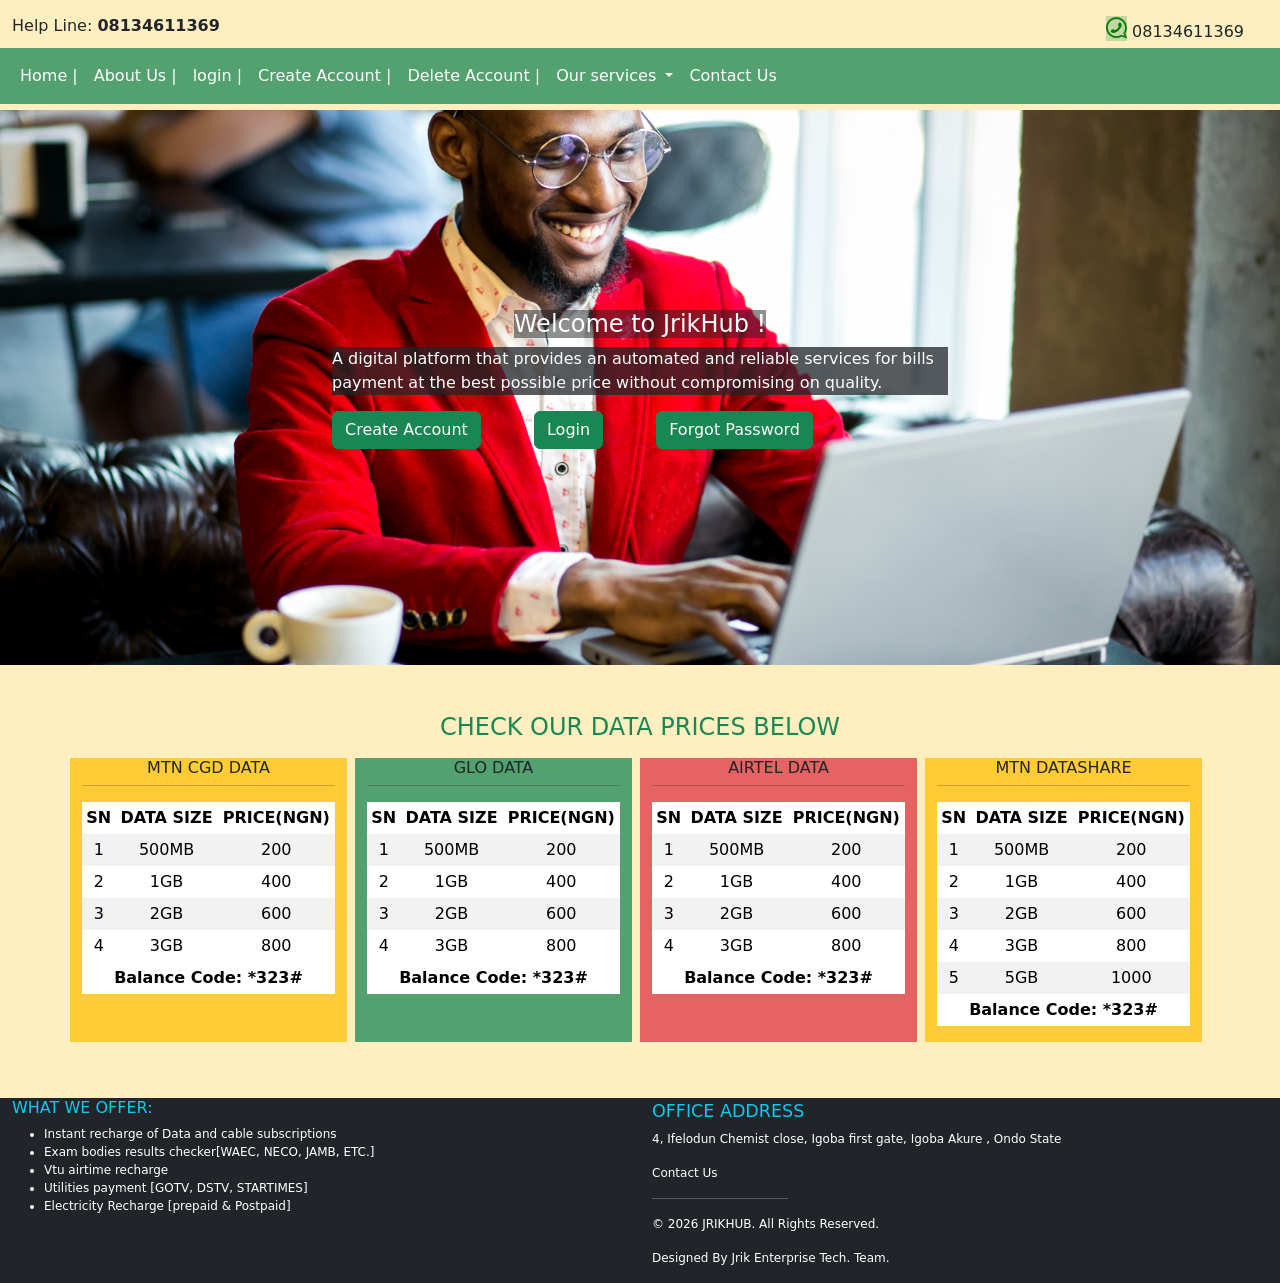
<file: index.html>
﻿<!DOCTYPE html>

<html lang="en" xmlns="http://www.w3.org/1999/xhtml">
<head>
    <title>Jrikhub-Cheap data|cable Subscriptions|electricity payment</title>
    <link rel="icon" type="image/x-icon" href="favicon_io/android-chrome-512x512.png">
    <meta charset="utf-8">
    <meta name="description" content="CHEAP DATA">
    <meta name="viewport" content="width=device-width, initial-scale=1">
    <link href="bootstrap/css/bootstrap.css" rel="stylesheet">
    <link rel="stylesheet" href="https://cdnjs.cloudflare.com/ajax/libs/font-awesome/4.7.0/css/font-awesome.min.css">
    <script src="bootstrap/js/bootstrap.bundle.js"></script>


    <style>
        .navbar-body {
            background-color: #CC8800;
        }

        .footer-font {
            font-size: 12px;
        }
    </style>
</head>
<body class="bg-warning bg-opacity-25">

    <div class="container-fluid  row mt-3  fixed-top">
        <div class="col"><h6>Help Line: <b>08134611369</b></h6></div>
        <div class="col" style="text-align:end"><a href="wa.me/2348134611369" class="text-decoration-none text-dark" target="_blank"><i class="fa fa-whatsapp fa-flip-horizontal bg-success bg-opacity-25" style="color:green; font-size:25px"></i> 08134611369</a></div>
    </div>


    <nav class="navbar navbar-expand-lg bg-success bg-opacity-75 mt-5  fixed-top">
        <div class="container-fluid">
                    
            <button class="navbar-toggler" type="button" data-bs-toggle="collapse" data-bs-target="#navbarSupportedContent" aria-controls="navbarSupportedContent" aria-expanded="false" aria-label="Toggle navigation">
                <span class="navbar-toggler-icon"></span>
            </button>

            <div class="collapse navbar-collapse" id="navbarSupportedContent">
                <ul class="navbar-nav me-auto mb-2 mb-lg-0 fst-normal">
                    <li class="nav-item">
                        <a class="nav-link active text-white" aria-current="page" href="#">Home |</a>
                    </li>

                    <li class="nav-item">
                        <a class="nav-link text-white" href="#">About Us |</a>
                    </li>
                    <li class="nav-item">
                        <a class="nav-link text-white" href="login.html" target="_blank">login |</a>
                    </li>
                    <li class="nav-item">
                        <a class="nav-link text-white" href="register.html">Create Account |</a>
                    </li>
                    <li class="nav-item">
                        <a class="nav-link text-white" href="#">Delete Account |</a>
                    </li>
                    <li class="nav-item dropdown">
                        <a class="nav-link dropdown-toggle text-white" href="#" role="button" data-bs-toggle="dropdown" aria-expanded="false">
                            Our services
                        </a>
                        <ul class="dropdown-menu bg-warning bg-opacity-25">
                            <li><a class="dropdown-item text-primary" href="#">Mobile/laptop Data</a></li>
                            <li><a class="dropdown-item text-primary" href="#">Utilities</a></li>
                            <li><a class="dropdown-item text-primary" href="#">Cable</a></li>
                            <li><hr class="dropdown-divider"></li>
                            <li><a class="dropdown-item text-primary" href="#">Gotv, Dstv,Startimes</a></li>
                        </ul>
                    </li>
                    <li class="nav-item">
                        <a class="nav-link text-white" href="#footer">Contact Us</a>
                    </li>
                </ul>
            </div>



        </div>
    </nav>

    <div class="  container-fluid  mb-5" style="margin-top:110px; padding-top:200px;padding-bottom:200px; background-image:url(img/image2.jpg); height:100%; background-position:center;  background-size:cover">

        <div class="row">
            <div class="col-sm-3 mb-3 mb-sm-0"></div>

            <div class="col-sm-6 mb-3">
                <div>
                    <div>
                        <h4 class=" text-white text-center mb-2"> <span class="bg-dark bg-opacity-50">Welcome to JrikHub !</span></h4>
                        <p class="text-white bg-dark bg-opacity-75">A digital platform that provides an automated and reliable services for bills payment at the best possible price without compromising on quality. </p>
                        <a href="register.html" class="btn btn-success">Create Account</a> <a href="login.html" target="_blank" class="btn btn-success ms-5">Login</a> <a href="#" class="btn btn-success ms-5">Forgot Password</a>
                    </div>
                </div>
            </div>

        </div>
    </div>


    <div class=" container" id="pricetable">
        <h4 class="text-center mb-3 text-success">CHECK OUR DATA PRICES BELOW</h4>
        <div class="row text-center">
            <div class="col bg-warning bg-opacity-75 me-2 mb-2">
                <h6 class="text-center mb-0">MTN CGD DATA</h6><hr class="mt-2" />
                <table class="table table-striped table-hover table-borderless table-sm caption-top">
                    <thead>
                        <tr>
                            <th>SN</th>
                            <th>DATA SIZE</th>
                            <th>PRICE(NGN)</th>
                        </tr>
                    </thead>
                    <tbody>
                        <tr>
                            <td>1</td>
                            <td>500MB</td>
                            <td>200</td>
                        </tr>
                        <tr>
                            <td>2</td>
                            <td>1GB</td>
                            <td>400</td>
                        </tr>
                        <tr>
                            <td>3</td>
                            <td>2GB</td>
                            <td>600</td>
                        </tr>
                        <tr>
                            <td>4</td>
                            <td>3GB</td>
                            <td>800</td>
                        </tr>
                    </tbody>
                    <tfoot>
                        <tr>
                            <td colspan="3"><b>Balance Code: *323# </b></td>
                        </tr>
                    </tfoot>
                </table>
            </div>
            <div class="col bg-success bg-opacity-75 me-2 mb-2">
                <h6 class="text-center mb-0">GLO DATA</h6><hr class="mt-2" />
                <table class="table table-striped table-hover table-borderless table-sm caption-top">
                    <thead>
                        <tr>
                            <th>SN</th>
                            <th>DATA SIZE</th>
                            <th>PRICE(NGN)</th>
                        </tr>
                    </thead>
                    <tbody>
                        <tr>
                            <td>1</td>
                            <td>500MB</td>
                            <td>200</td>
                        </tr>
                        <tr>
                            <td>2</td>
                            <td>1GB</td>
                            <td>400</td>
                        </tr>
                        <tr>
                            <td>3</td>
                            <td>2GB</td>
                            <td>600</td>
                        </tr>
                        <tr>
                            <td>4</td>
                            <td>3GB</td>
                            <td>800</td>
                        </tr>
                    </tbody>
                    <tfoot>
                        <tr>
                            <td colspan="3"><b>Balance Code: *323# </b></td>
                        </tr>
                    </tfoot>
                </table>
            </div>
            <div class="col bg-danger bg-opacity-75 me-2 mb-2">
                <h6 class="text-center mb-0">AIRTEL DATA</h6><hr class="mt-2" />
                <table class="table table-striped table-hover table-borderless table-sm caption-top">
                    <thead>
                        <tr>
                            <th>SN</th>
                            <th>DATA SIZE</th>
                            <th>PRICE(NGN)</th>
                        </tr>
                    </thead>
                    <tbody>
                        <tr>
                            <td>1</td>
                            <td>500MB</td>
                            <td>200</td>
                        </tr>
                        <tr>
                            <td>2</td>
                            <td>1GB</td>
                            <td>400</td>
                        </tr>
                        <tr>
                            <td>3</td>
                            <td>2GB</td>
                            <td>600</td>
                        </tr>
                        <tr>
                            <td>4</td>
                            <td>3GB</td>
                            <td>800</td>
                        </tr>
                    </tbody>
                    <tfoot>
                        <tr>
                            <td colspan="3"><b>Balance Code: *323# </b></td>
                        </tr>
                    </tfoot>
                </table>
            </div>
            <div class="col bg-warning bg-opacity-75 me-2 mb-2">
                <h6 class="text-center mb-0">MTN DATASHARE</h6><hr class="mt-2" />
                <table class="table table-striped table-hover table-borderless table-sm caption-top">
                    <thead>
                        <tr>
                            <th>SN</th>
                            <th>DATA SIZE</th>
                            <th>PRICE(NGN)</th>
                        </tr>
                    </thead>
                    <tbody>
                        <tr>
                            <td>1</td>
                            <td>500MB</td>
                            <td>200</td>
                        </tr>
                        <tr>
                            <td>2</td>
                            <td>1GB</td>
                            <td>400</td>
                        </tr>
                        <tr>
                            <td>3</td>
                            <td>2GB</td>
                            <td>600</td>
                        </tr>
                        <tr>
                            <td>4</td>
                            <td>3GB</td>
                            <td>800</td>
                        </tr>
                        <tr>
                            <td>5</td>
                            <td>5GB</td>
                            <td>1000</td>
                        </tr>
                    </tbody>
                    <tfoot>
                        <tr>
                            <td colspan="3"><b>Balance Code: *323# </b></td>
                        </tr>
                    </tfoot>
                </table>
            </div>
        </div>


    </div>
    <footer>
        <div class="container-fluid bg-dark mt-5 text-white  footer-font" id="footer">
            <div class="row">
                <div class="col text-center">

                    <h6 class="text-start text-info"> WHAT WE OFFER:</h6>
                    <ul class="text-start">
                        <li>Instant recharge of Data and cable subscriptions</li>
                        <li>Exam bodies results checker[WAEC, NECO, JAMB, ETC.]</li>
                        <li>Vtu airtime recharge</li>
                        <li>Utilities payment [GOTV, DSTV, STARTIMES]</li>
                        <li>Electricity Recharge [prepaid & Postpaid] </li>

                    </ul>

                </div>
                <div class="col-sm-6">

                    <h5 class="text-info"> <small> OFFICE ADDRESS</small></h5>
                    <p>4, Ifelodun Chemist close, Igoba first gate, Igoba Akure , Ondo State</p>
                    <a class="text-decoration-none text-white" href="#">Contact Us</a>

                    <div class="row">
                        <div class="col-sm-3"><hr /></div>
                    </div>
                    <p>&copy; 2026 JRIKHUB. All Rights Reserved.</p>
                    <p>Designed By Jrik Enterprise Tech. Team. </p>


                </div>
            </div>

        </div>
    </footer>



</body>
</html>
</file>
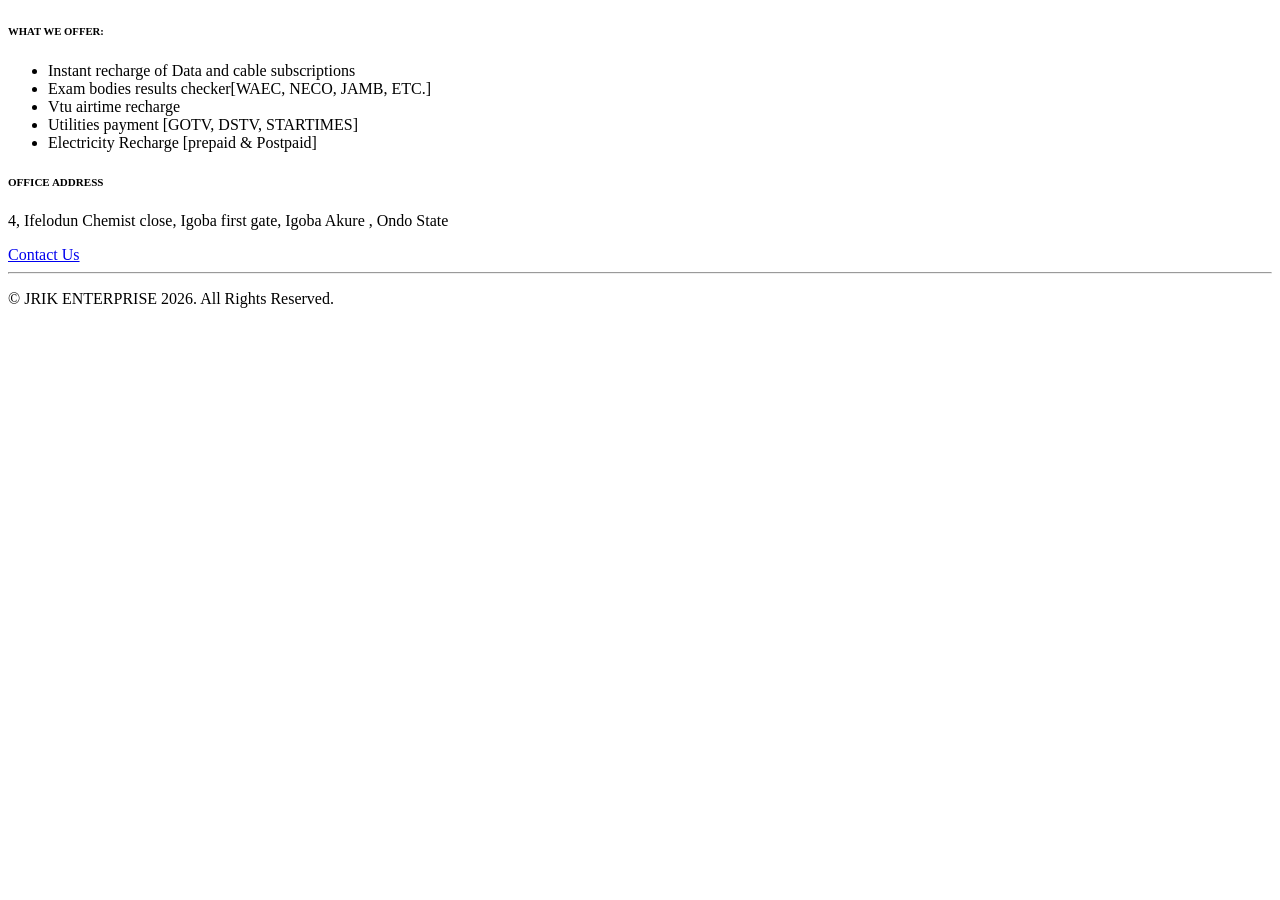
<file: footer.html>
﻿<!DOCTYPE html>

<html lang="en" xmlns="http://www.w3.org/1999/xhtml">
<head>
    <meta charset="utf-8" />
    <title></title>
</head>
<body>
    <footer>
        <div class="container-fluid bg-dark mt-5 text-white  footer-font" id="footer">
            <div class="row">
                <div class="col text-center">

                    <h6 class="text-start text-info"> WHAT WE OFFER:</h6>
                    <ul class="text-start">
                        <li>Instant recharge of Data and cable subscriptions</li>
                        <li>Exam bodies results checker[WAEC, NECO, JAMB, ETC.]</li>
                        <li>Vtu airtime recharge</li>
                        <li>Utilities payment [GOTV, DSTV, STARTIMES]</li>
                        <li>Electricity Recharge [prepaid & Postpaid] </li>

                    </ul>

                </div>
                <div class="col-sm-6">

                    <h5 class="text-info"> <small> OFFICE ADDRESS</small></h5>
                    <p>4, Ifelodun Chemist close, Igoba first gate, Igoba Akure , Ondo State</p>
                    <a class="text-decoration-none text-white" href="#">Contact Us</a>

                    <div class="row">
                        <div class="col-sm-3"><hr /></div>
                    </div>
                    <p>&copy; JRIK ENTERPRISE 2026. All Rights Reserved.</p>


                </div>
            </div>

        </div>
    </footer>
</body>
</html>
</file>
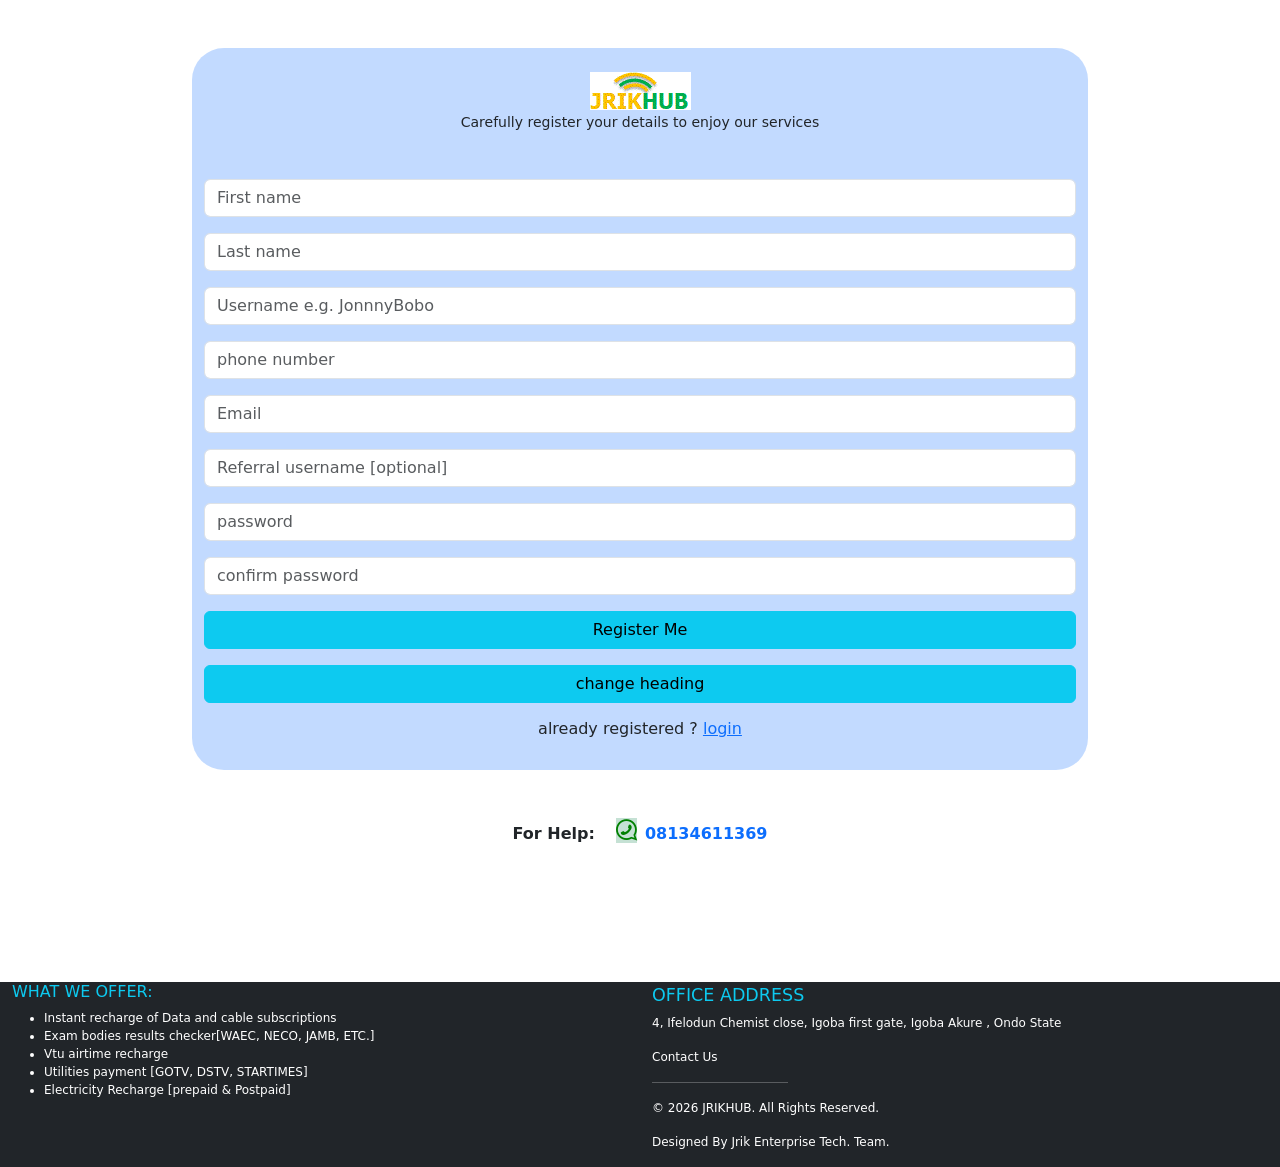
<file: JS_TUTOR_1.html>
﻿<!DOCTYPE html>

<html lang="en" xmlns="http://www.w3.org/1999/xhtml">
<head>
    <title>Jrikhub-Cheap data|cable Subscriptions|electricity payment</title>
    <link rel="icon" type="image/x-icon" href="favicon_io/android-chrome-512x512.png">
    <meta charset="utf-8">
    <meta name="description" content="CHEAP DATA">
    <meta name="viewport" content="width=device-width, initial-scale=1">
    <link href="bootstrap/css/bootstrap.css" rel="stylesheet">
    <link rel="stylesheet" href="https://cdnjs.cloudflare.com/ajax/libs/font-awesome/4.7.0/css/font-awesome.min.css">
    <script src="bootstrap/js/bootstrap.bundle.js"></script>


    <style>
        .footer-font {
            font-size: 12px;
        }
    </style>
</head>
<body>

    <div class="container bg-primary bg-opacity-25  mt-5 rounded-5" style="width:70%">
        <br />
        <img class="mb-1 mx-auto d-block" src="img/brand_jrik1.gif" />
        <h6 class="mb-5 small" style="text-align:center" id="swap">Carefully register your details to enjoy our services</h6>
        <form>

            <div class="mb-3">

                <input type="text" class="form-control" id="firstName" placeholder="First name">
            </div>
            <div class="mb-3">
                <input type="text" class="form-control" id="lastName" placeholder="Last name">
            </div>
            <div class="mb-3">
                <input type="text" class="form-control" id="userName" placeholder="Username e.g. JonnnyBobo">
            </div>
            <div class="mb-3">
                <input type="number" class="form-control" id="phoneNumber" placeholder="phone number" maxlength="11" min="11">
            </div>
            <div class="mb-3">
                <input type="email" class="form-control" id="email" placeholder="Email">
            </div>
            <div class="mb-3">
                <input type="text" class="form-control" id="referredBy" placeholder="Referral username [optional]">
            </div>
            <div class="mb-3">
                <input type="password" class="form-control" id="password" placeholder="password">
            </div>
            <div class="mb-3">
                <input type="password" class="form-control" id="confirmPassword" placeholder="confirm password">
            </div>

            <div class="d-grid mb-3" style="">
                <button class="btn btn-info " type="submit">Register Me</button>
            </div>
            <div class="d-grid mb-3" style="">
                <button class="btn btn-info " type="button" onclick="abc()"> change heading</button>
            </div>
            
            <h6 style="text-align:center">already registered ? <span><a href="login.html">login</a></span></h6>
        </form><br />
    </div>
    <div class="mt-5" style="text-align:center">
        <p><b>For Help:</b> <a class="ms-3" href="#" style="text-decoration:none"><i class="fa fa-whatsapp fa-flip-horizontal bg-success bg-opacity-25" style="color:green; font-size:25px"></i><b class="ms-2">08134611369</b></a></p>
    </div>
    <br />
    <br />
    <br />
    <footer>
        <div class="container-fluid bg-dark mt-5 text-white  footer-font" id="footer">
            <div class="row">
                <div class="col text-center">

                    <h6 class="text-start text-info"> WHAT WE OFFER:</h6>
                    <ul class="text-start">
                        <li>Instant recharge of Data and cable subscriptions</li>
                        <li>Exam bodies results checker[WAEC, NECO, JAMB, ETC.]</li>
                        <li>Vtu airtime recharge</li>
                        <li>Utilities payment [GOTV, DSTV, STARTIMES]</li>
                        <li>Electricity Recharge [prepaid & Postpaid] </li>

                    </ul>

                </div>
                <div class="col-sm-6">

                    <h5 class="text-info"> <small> OFFICE ADDRESS</small></h5>
                    <p>4, Ifelodun Chemist close, Igoba first gate, Igoba Akure , Ondo State</p>
                    <a class="text-decoration-none text-white" href="#">Contact Us</a>

                    <div class="row">
                        <div class="col-sm-3"><hr /></div>
                    </div>
                    <p>&copy; 2026 JRIKHUB. All Rights Reserved.</p>
                    <p>Designed By Jrik Enterprise Tech. Team. </p>


                </div>
            </div>

        </div>
    </footer>

    <script>
        function abc() {
            document.getElementById("swap").innerHTML = "<h1> I APPRECIATE YOUR LOVE RITA</h1>"

        }
    </script>
</body>
</html>
</file>
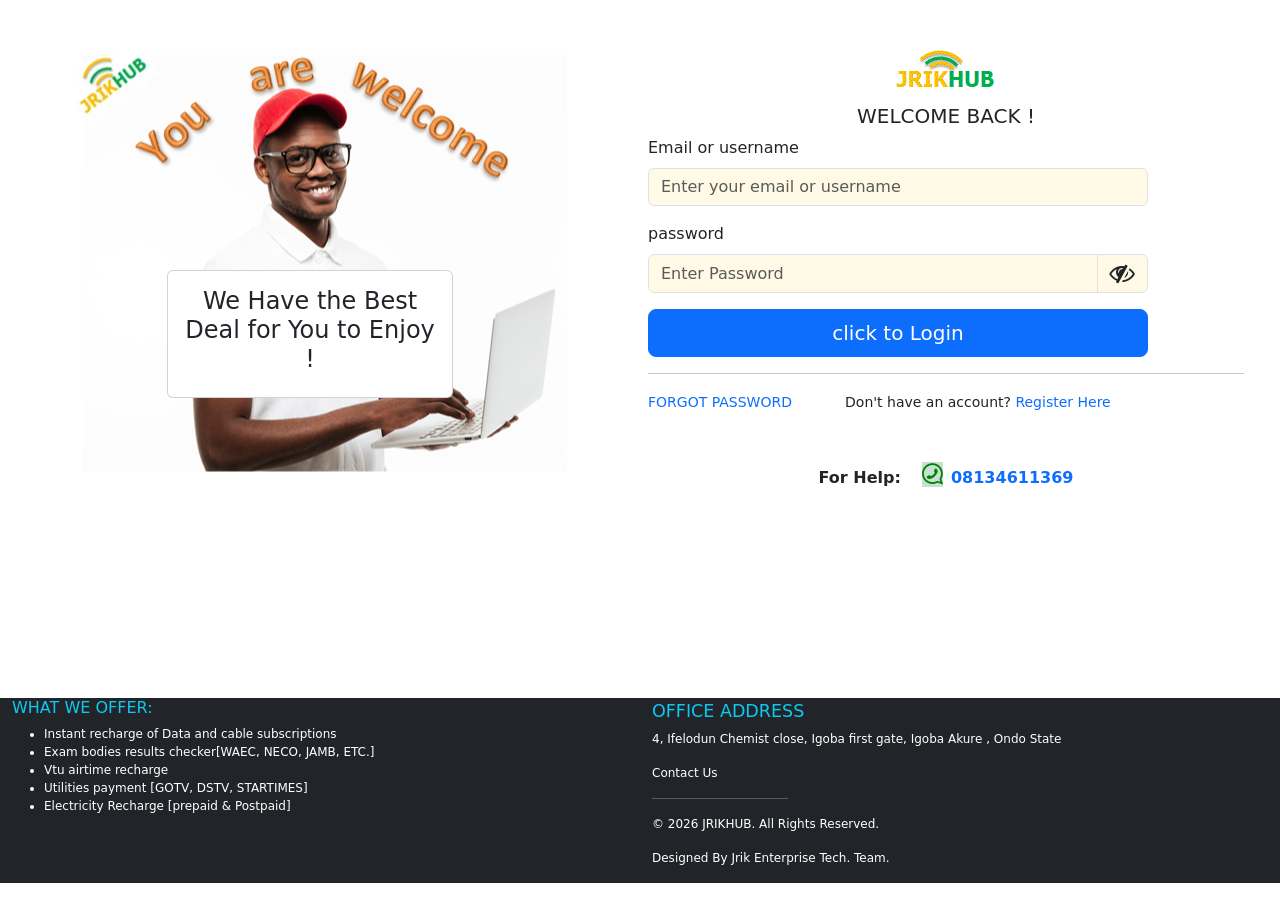
<file: login.html>
﻿<!DOCTYPE html>

<html lang="en" xmlns="http://www.w3.org/1999/xhtml">
<head>
    <title>Jrikhub-Cheap data|cable Subscriptions|electricity payment</title>
    <link rel="icon" type="image/x-icon" href="favicon_io/android-chrome-512x512.png">
    <meta charset="utf-8">
    <meta name="description" content="CHEAP DATA">
    <meta name="viewport" content="width=device-width, initial-scale=1">
    <link href="bootstrap/css/bootstrap.css" rel="stylesheet">
    <link rel="stylesheet" href="https://cdnjs.cloudflare.com/ajax/libs/font-awesome/4.7.0/css/font-awesome.min.css">
    <script src="bootstrap/js/bootstrap.bundle.js"></script>


    <style>
        .navbar-body {
            background-color: #CC8800;
        }

        .footer-font {
            font-size: 12px;
        }
    </style>
</head>
<body class="bg-white">
    <div class="container-fluid bg-white row" style="margin-top:50px; ">

        <div class="col d-none d-lg-block " style="background-image: url(img/bg-login.png);  background-position:center; background-repeat:no-repeat; height:450px">

            <div class="row" style="margin-top:220px">
                <div class="col-3"></div>
                <div class="col-6 position:absolute top-50">
                    <center>
                        <div class=" card " style="max-width: 18rem">

                            <div class="card-body  position:absolute top-50">

                                <h4>We Have the <b></b>Best Deal for You to Enjoy !</h4>

                            </div>

                        </div>

                    </center>
                </div>

                <div class="col-3"></div>

            </div>

        </div>

        <div class="col bg-white ms-3">


            <center>
                <img class="mb-3" src="img/brand_jrik1.gif" />
                <h5 class="">WELCOME BACK !</h5>

            </center>
            <form>
                <div class="mb-3" style="max-width:500px">
                    <label for="exampleFormControlInput1" class="form-label">Email or username</label>
                    <input class="form-control bg-warning bg-opacity-10" id="exampleFormControlInput1" placeholder="Enter your email or username">
                </div>
                <label for="password" class="form-label">password</label>
                <div class="input-group mb-3" style="max-width:500px">
                    <input type="password" class="form-control bg-warning bg-opacity-10" id="password" placeholder="Enter Password">
                    <span class="input-group-text bg-warning bg-opacity-10">
                        <i class="fa fa-eye" id="eyeopen" onclick="eyecontrol()" style="display: none; font-size: 25px"></i>
                        <i class="fa fa-eye-slash" id="eyeclosed" onclick="eyecontrol()" style="display: block; font-size: 25px"></i>
                    </span>

                </div>
                
                

                <div class=" d-grid mb-3" style="max-width:500px">
                    <button class="btn btn-primary btn-lg " type="submit">click to Login</button>
                </div><hr />
            </form>
            <small><a href="#" style="text-decoration:none">FORGOT PASSWORD</a></small>  <small class="ms-5">Don't have an account? <a href="register.html" style="text-decoration: none">Register Here</a></small>
            <br />
            <div class="mt-5" style="text-align:center">
                <p><b>For Help:</b> <a class="ms-3" href="#" style="text-decoration:none"><i class="fa fa-whatsapp fa-flip-horizontal bg-success bg-opacity-25" style="color:green; font-size:25px"></i><b class="ms-2">08134611369</b></a></p>
            </div>

        </div>
    </div>
    <br />

    <br />
    <br />
    <br />
    <br />
    <br />
    <footer>
        <div class="container-fluid bg-dark mt-5 text-white  footer-font" id="footer">
            <div class="row">
                <div class="col text-center">

                    <h6 class="text-start text-info"> WHAT WE OFFER:</h6>
                    <ul class="text-start">
                        <li>Instant recharge of Data and cable subscriptions</li>
                        <li>Exam bodies results checker[WAEC, NECO, JAMB, ETC.]</li>
                        <li>Vtu airtime recharge</li>
                        <li>Utilities payment [GOTV, DSTV, STARTIMES]</li>
                        <li>Electricity Recharge [prepaid & Postpaid] </li>

                    </ul>

                </div>
                <div class="col-sm-6">

                    <h5 class="text-info"> <small> OFFICE ADDRESS</small></h5>
                    <p>4, Ifelodun Chemist close, Igoba first gate, Igoba Akure , Ondo State</p>
                    <a class="text-decoration-none text-white" href="#">Contact Us</a>

                    <div class="row">
                        <div class="col-sm-3"><hr /></div>
                    </div>
                    <p>&copy; 2026 JRIKHUB. All Rights Reserved.</p>
                    <p>Designed By Jrik Enterprise Tech. Team. </p>


                </div>
            </div>

        </div>
    </footer>
    <script>
       function eyecontrol() {
            var x = document.getElementById("password");
            var y = document.getElementById("eyeclosed")
            var z = document.getElementById("eyeopen")

            if (x.type === "text") {
                x.type = "password";
                y.style.display = "block";
                z.style.display = "none";
            } else {
                x.type = "text";
                y.style.display = "none";
                z.style.display = "block";

            }
        }
    </script>
</body>
</html>
</file>
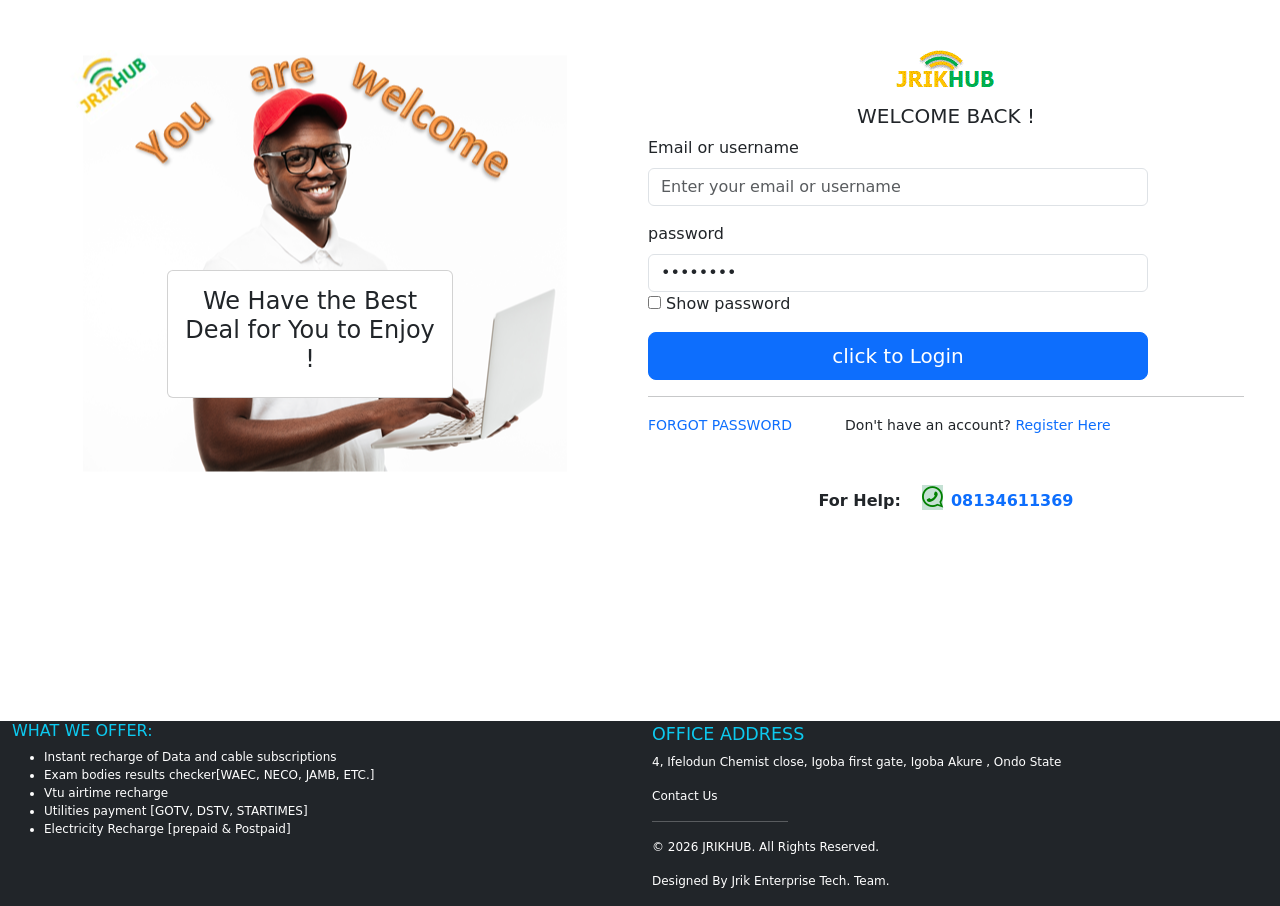
<file: navbar.html>
﻿<!DOCTYPE html>

<html lang="en" xmlns="http://www.w3.org/1999/xhtml">
<head>
    <title>Jrikhub-Cheap data|cable Subscriptions|electricity payment</title>
    <link rel="icon" type="image/x-icon" href="favicon_io/android-chrome-512x512.png">
    <meta charset="utf-8">
    <meta name="description" content="CHEAP DATA">
    <meta name="viewport" content="width=device-width, initial-scale=1">
    <link href="bootstrap/css/bootstrap.css" rel="stylesheet">
    <link rel="stylesheet" href="https://cdnjs.cloudflare.com/ajax/libs/font-awesome/4.7.0/css/font-awesome.min.css">

    <script src="bootstrap/js/bootstrap.bundle.js"></script>


    <style>
        .navbar-body {
            background-color: #CC8800;
        }

        .footer-font {
            font-size: 12px;
        }
    </style>
</head>
<body class="bg-white">
    <div class="container-fluid bg-white row" style="margin-top:50px; ">

        <div class="col d-none d-lg-block " style="background-image: url(img/bg-login.png);  background-position:center; background-repeat:no-repeat; height:450px">

            <div class="row" style="margin-top:220px">
                <div class="col-3"></div>
                <div class="col-6 position:absolute top-50">
                    <center>
                        <div class=" card " style="max-width: 18rem">

                            <div class="card-body  position:absolute top-50">

                                <h4>We Have the <b></b>Best Deal for You to Enjoy !</h4>

                            </div>

                        </div>

                    </center>
                </div>

                <div class="col-3"></div>

            </div>

        </div>

        <div class="col bg-white ms-3">


            <center>
                <img class="mb-3" src="img/brand_jrik1.gif" />
                <h5 class="">WELCOME BACK !</h5>

            </center>
            <form>
                <div class="mb-3" style="max-width:500px">
                    <label for="exampleFormControlInput1" class="form-label">Email or username</label>
                    <input class="form-control" id="exampleFormControlInput1" placeholder="Enter your email or username">
                </div>
                <div class="mb-3" style="max-width:500px">
                    <label for="exampleFormControlInput2" class="form-label">password</label>
                    <input type="password" class="form-control" id="password" placeholder="Enter Password" value="12345678">
                    <input type="checkbox" id="showpassword" onclick="myfunction()" /> <label for="showpassword">Show password</label>
                    
                </div>

                <div class=" d-grid mb-3" style="max-width:500px">
                    <button class="btn btn-primary btn-lg " type="submit">click to Login</button>
                </div><hr />
            </form>
            <small><a href="#" style="text-decoration:none">FORGOT PASSWORD</a></small>  <small class="ms-5">Don't have an account? <a href="register.html" style="text-decoration: none">Register Here</a></small>
            <br />
            <div class="mt-5" style="text-align:center">
                <p><b>For Help:</b> <a class="ms-3" href="#" style="text-decoration:none"><i class="fa fa-whatsapp fa-flip-horizontal bg-success bg-opacity-25" style="color:green; font-size:25px"></i><b class="ms-2">08134611369</b></a></p>
            </div>

        </div>
    </div>
    <br />

    <br />
    <br />
    <br />
    <br />
    <br />
    <footer>
        <div class="container-fluid bg-dark mt-5 text-white  footer-font" id="footer">
            <div class="row">
                <div class="col text-center">

                    <h6 class="text-start text-info"> WHAT WE OFFER:</h6>
                    <ul class="text-start">
                        <li>Instant recharge of Data and cable subscriptions</li>
                        <li>Exam bodies results checker[WAEC, NECO, JAMB, ETC.]</li>
                        <li>Vtu airtime recharge</li>
                        <li>Utilities payment [GOTV, DSTV, STARTIMES]</li>
                        <li>Electricity Recharge [prepaid & Postpaid] </li>

                    </ul>

                </div>
                <div class="col-sm-6">

                    <h5 class="text-info"> <small> OFFICE ADDRESS</small></h5>
                    <p>4, Ifelodun Chemist close, Igoba first gate, Igoba Akure , Ondo State</p>
                    <a class="text-decoration-none text-white" href="#">Contact Us</a>

                    <div class="row">
                        <div class="col-sm-3"><hr /></div>
                    </div>
                    <p>&copy; 2026 JRIKHUB. All Rights Reserved.</p>
                    <p>Designed By Jrik Enterprise Tech. Team. </p>


                </div>
            </div>

        </div>
    </footer>


    <script>
        function myfunction() {
            var x = document.getElementById("password");
            if (x.type === "password") {
                x.type = "text";
            } else {
                x.type = "password";
            }
        }
    </script>
</body>
</html>
</file>
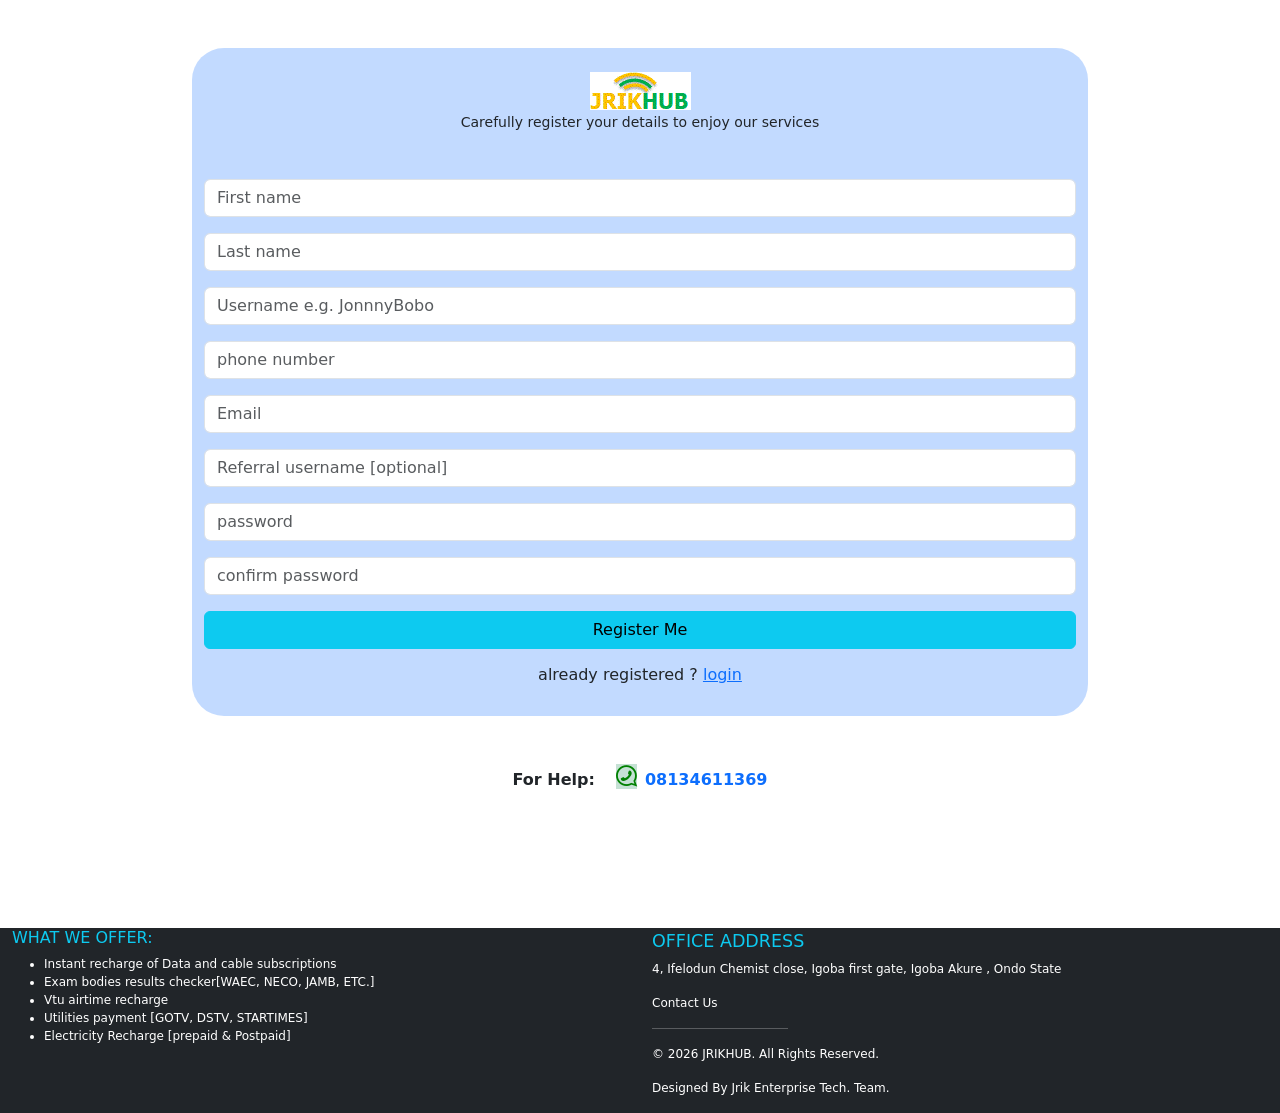
<file: register.html>
﻿<!DOCTYPE html>

<html lang="en" xmlns="http://www.w3.org/1999/xhtml">
<head>
    <title>Jrikhub-Cheap data|cable Subscriptions|electricity payment</title>
    <link rel="icon" type="image/x-icon" href="favicon_io/android-chrome-512x512.png">
    <meta charset="utf-8">
    <meta name="description" content="CHEAP DATA">
    <meta name="viewport" content="width=device-width, initial-scale=1">
    <link href="bootstrap/css/bootstrap.css" rel="stylesheet">
    <link rel="stylesheet" href="https://cdnjs.cloudflare.com/ajax/libs/font-awesome/4.7.0/css/font-awesome.min.css">
    <script src="bootstrap/js/bootstrap.bundle.js"></script>


    <style>
      .footer-font {
            font-size: 12px;
        }
    </style>
</head>
<body>

    <div class="container bg-primary bg-opacity-25  mt-5 rounded-5" style="width:70%">
        <br />
        <img class="mb-1 mx-auto d-block" src="img/brand_jrik1.gif" />
        <h6 class="mb-5 small" style="text-align:center">Carefully register your details to enjoy our services</h6>
        <form>

            <div class="mb-3">

                <input type="text" class="form-control" id="firstName" placeholder="First name">
            </div>
            <div class="mb-3">
                <input type="text" class="form-control" id="lastName" placeholder="Last name">
            </div>
            <div class="mb-3">
                <input type="text" class="form-control" id="userName" placeholder="Username e.g. JonnnyBobo">
            </div>
            <div class="mb-3">
                <input type="number" class="form-control" id="phoneNumber" placeholder="phone number" maxlength="11" min="11">
            </div>
            <div class="mb-3">
                <input type="email" class="form-control" id="email" placeholder="Email">
            </div>
            <div class="mb-3">
                <input type="text" class="form-control" id="referredBy" placeholder="Referral username [optional]">
            </div>
            <div class="mb-3">
                <input type="password" class="form-control" id="password" placeholder="password">
            </div>
            <div class="mb-3">
                <input type="password" class="form-control" id="confirmPassword" placeholder="confirm password">
            </div>

            <div class="d-grid mb-3" style="">
                <button class="btn btn-info " type="submit">Register Me</button>
            </div>
            <h6 style="text-align:center">already registered ? <span><a href="login.html">login</a></span></h6>
        </form><br />
    </div>
    <div class="mt-5" style="text-align:center">
        <p><b>For Help:</b> <a class="ms-3" href="#" style="text-decoration:none"><i class="fa fa-whatsapp fa-flip-horizontal bg-success bg-opacity-25" style="color:green; font-size:25px"></i><b class="ms-2">08134611369</b></a></p>
    </div>
    <br />
    <br />
    <br />
    <footer>
        <div class="container-fluid bg-dark mt-5 text-white  footer-font" id="footer">
            <div class="row">
                <div class="col text-center">

                    <h6 class="text-start text-info"> WHAT WE OFFER:</h6>
                    <ul class="text-start">
                        <li>Instant recharge of Data and cable subscriptions</li>
                        <li>Exam bodies results checker[WAEC, NECO, JAMB, ETC.]</li>
                        <li>Vtu airtime recharge</li>
                        <li>Utilities payment [GOTV, DSTV, STARTIMES]</li>
                        <li>Electricity Recharge [prepaid & Postpaid] </li>

                    </ul>

                </div>
                <div class="col-sm-6">

                    <h5 class="text-info"> <small> OFFICE ADDRESS</small></h5>
                    <p>4, Ifelodun Chemist close, Igoba first gate, Igoba Akure , Ondo State</p>
                    <a class="text-decoration-none text-white" href="#">Contact Us</a>

                    <div class="row">
                        <div class="col-sm-3"><hr /></div>
                    </div>
                    <p>&copy; 2026 JRIKHUB. All Rights Reserved.</p>
                    <p>Designed By Jrik Enterprise Tech. Team. </p>


                </div>
            </div>

        </div>
    </footer>
</body>
</html>
</file>
